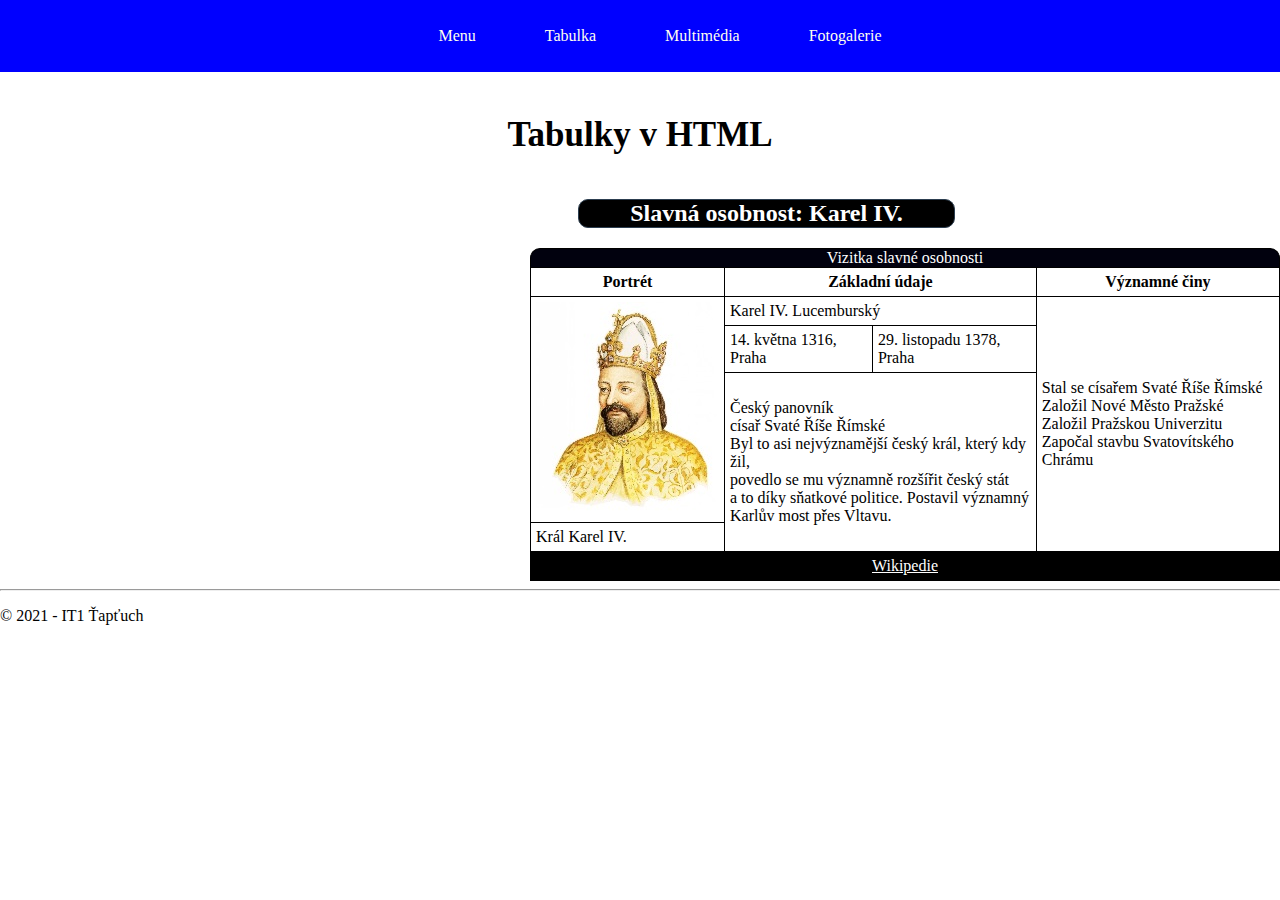
<file: ostatni-stranky/tabulka/index.html>
<!DOCTYPE html>
<html lang="cs">
<head>
    <meta charset="UTF-8">
    <meta http-equiv="X-UA-Compatible" content="IE=edge">
    <meta name="viewport" content="width=device-width, initial-scale=1.0">
    <title>Tabulka</title>
    <link rel="stylesheet" href="../../styly/style-tabulka.css">
</head>
<nav>
    <ul class="nav-links">
      <li><a href="../../hlavni-strana/index.html">Menu</a></li>
      <li><a href="../tabulka/index.html">Tabulka</a></li>
      <li><a href="../multimédia/index.html">Multimédia</a></li>
      <li><a href="../fotogalerie/index.html">Fotogalerie</a></li>
    </ul>
</nav>
<body>
    
        <header>
            <h1>Tabulky v HTML <i class="fa fa-table" aria-hidden="true"></i></h1>
        </header>
        <main>
            <h2>Slavná osobnost: Karel IV. <i class="fa fa-user" aria-hidden="true"></i></h2>
            <table border="1">
                <caption>Vizitka slavné osobnosti</caption>
                <thead>
                    <tr>
                        <th class="first">Portrét</th>
                        <th class="first" colspan="2">Základní údaje</th>
                        <th class="first">Významné činy</th>
                    </tr>
                </thead>
                <tbody>
                    <tr>
                        <td class="second" rowspan="3"><img class="lada" src="fotka karel.jpg" alt="Karel IV."></td>
                        <td class="second" colspan="2">Karel IV. Lucemburský</td>
                        <td class="second" rowspan="4"> Stal se císařem Svaté Říše Římské <br> Založil Nové Město Pražské <br> Založil Pražskou Univerzitu <br> Započal stavbu Svatovítského Chrámu
                        </td
                    </tr>
                    <tr>
    <td class="second"><i class="fa fa-battery-full" aria-hidden="true"></i>14. května 1316, Praha</td>
                        <td class="second"><i class="fa fa-battery-empty" aria-hidden="true"></i>29. listopadu 1378, Praha</td>
                    </tr>
                    <tr>
                        <td class="second" rowspan="2" colspan="2"> Český panovník <br> císař Svaté Říše Římské <br>
                        Byl to asi nejvýznamější český král, který kdy žil, <br> povedlo se mu významně rozšířit český stát <br> a to díky sňatkové politice. Postavil významný <br> Karlův most přes Vltavu.</td>
                    </tr>
                    <tr>
                        <td class="second">Král Karel IV.</td>
                    </tr>
                    <tr>
                        <td class="odkaz" colspan="4"><a href="https://cs.wikipedia.org/wiki/Karel_IV."
                                target="_blank">Wikipedie <i class="fa fa-link" aria-hidden="true"></i></a></td>
                    </tr>
                </tbody>
                <tfoot></tfoot>
            </table>
        </main>
        <footer>
            <hr>
            <p>&copy; 2021 - IT1 Ťapťuch</p>
        </footer>
    </body>
</html>
</file>
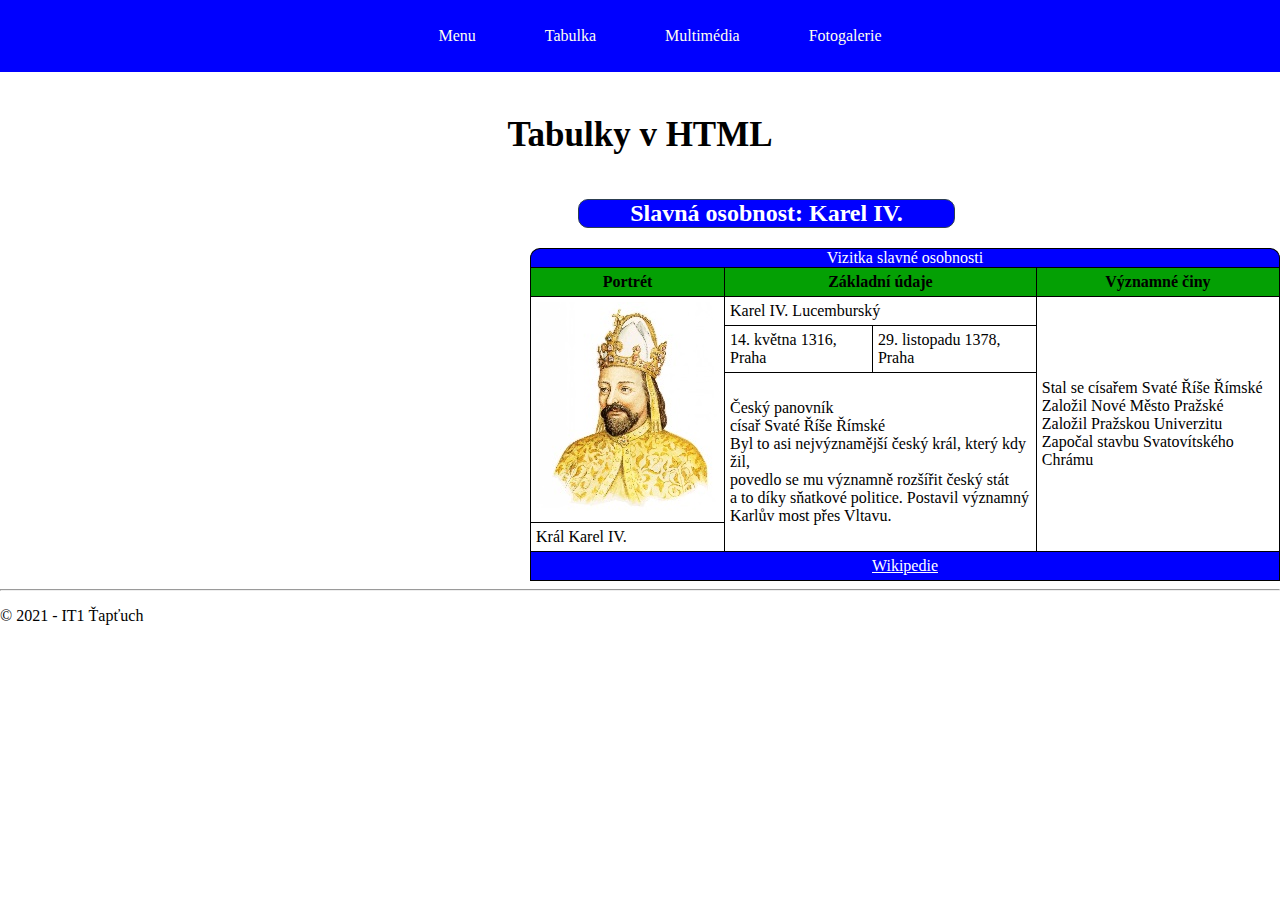
<file: index-tab.html>
<!DOCTYPE html>
<html lang="cs">
<head>
    <meta charset="UTF-8">
    <meta http-equiv="X-UA-Compatible" content="IE=edge">
    <meta name="viewport" content="width=device-width, initial-scale=1.0">
    <title>Tabulka</title>
    <link rel="stylesheet" href="style-tabulka.css">
</head>
<nav>
    <ul class="nav-links">
      <li><a href="index.html">Menu</a></li>
      <li><a href="index-tab.html">Tabulka</a></li>
      <li><a href="index-multi.html">Multimédia</a></li>
      <li><a href="index-foto.html">Fotogalerie</a></li>
    </ul>
</nav>
<body>
    
        <header>
            <h1>Tabulky v HTML <i class="fa fa-table" aria-hidden="true"></i></h1>
        </header>
        <main>
            <h2>Slavná osobnost: Karel IV. <i class="fa fa-user" aria-hidden="true"></i></h2>
            <table border="1">
                <caption>Vizitka slavné osobnosti</caption>
                <thead>
                    <tr>
                        <th class="first">Portrét</th>
                        <th class="first" colspan="2">Základní údaje</th>
                        <th class="first">Významné činy</th>
                    </tr>
                </thead>
                <tbody>
                    <tr>
                        <td class="second" rowspan="3"><img class="lada" src="fotka karel.jpg" alt="Karel IV."></td>
                        <td class="second" colspan="2">Karel IV. Lucemburský</td>
                        <td class="second" rowspan="4"> Stal se císařem Svaté Říše Římské <br> Založil Nové Město Pražské <br> Založil Pražskou Univerzitu <br> Započal stavbu Svatovítského Chrámu
                        </td
                    </tr>
                    <tr>
    <td class="second"><i class="fa fa-battery-full" aria-hidden="true"></i>14. května 1316, Praha</td>
                        <td class="second"><i class="fa fa-battery-empty" aria-hidden="true"></i>29. listopadu 1378, Praha</td>
                    </tr>
                    <tr>
                        <td class="second" rowspan="2" colspan="2"> Český panovník <br> císař Svaté Říše Římské <br>
                        Byl to asi nejvýznamější český král, který kdy žil, <br> povedlo se mu významně rozšířit český stát <br> a to díky sňatkové politice. Postavil významný <br> Karlův most přes Vltavu.</td>
                    </tr>
                    <tr>
                        <td class="second">Král Karel IV.</td>
                    </tr>
                    <tr>
                        <td class="odkaz" colspan="4"><a href="https://cs.wikipedia.org/wiki/Karel_IV."
                                target="_blank">Wikipedie <i class="fa fa-link" aria-hidden="true"></i></a></td>
                    </tr>
                </tbody>
                <tfoot></tfoot>
            </table>
        </main>
        <footer>
            <hr>
            <p>&copy; 2021 - IT1 Ťapťuch</p>
        </footer>
    </body>
</html>
</file>
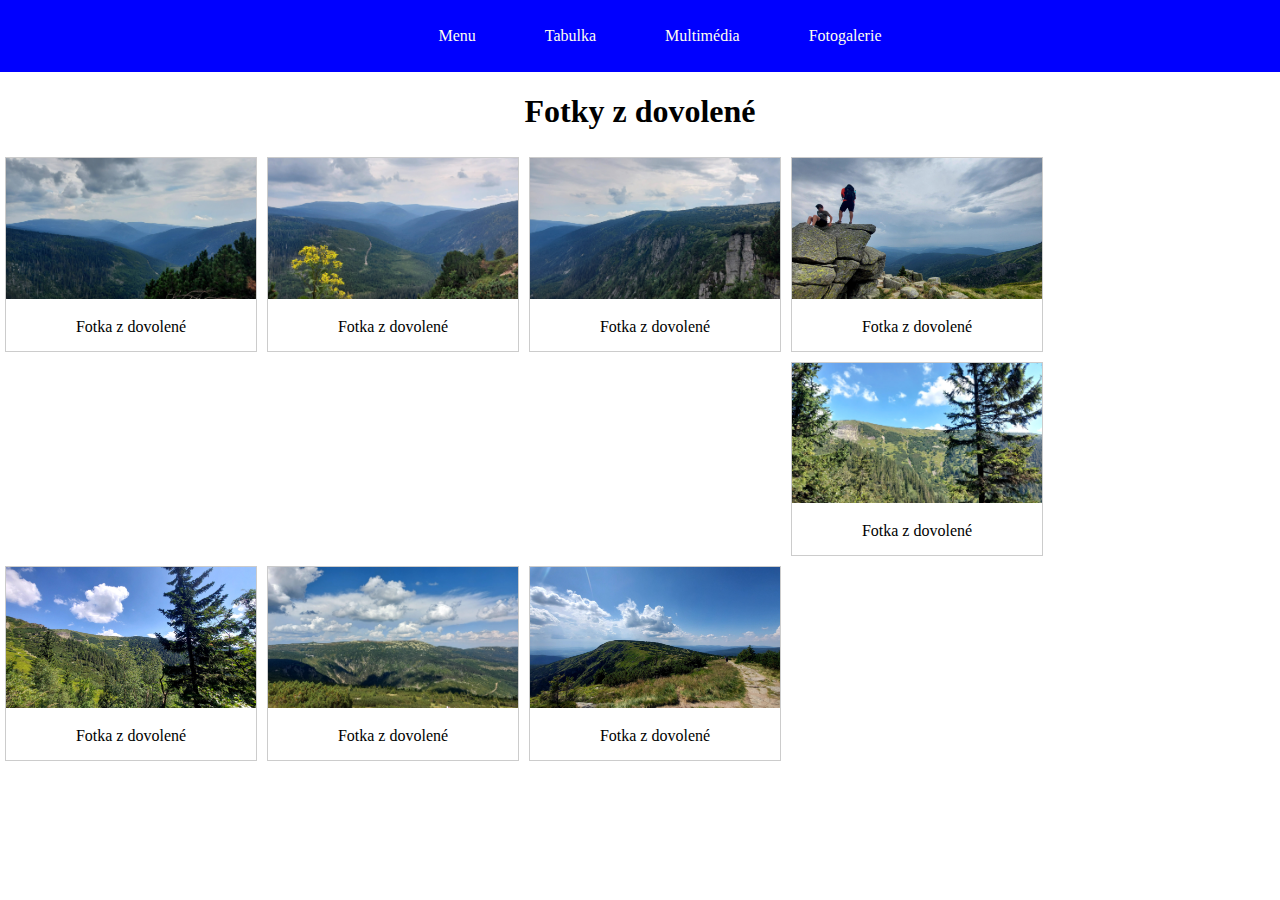
<file: ostatni-stranky/fotogalerie/index-foto.html>
<!DOCTYPE html>
<html lang="cs">
<head>
    <meta charset="UTF-8">
    <meta http-equiv="X-UA-Compatible" content="IE=edge">
    <meta name="viewport" content="width=device-width, initial-scale=1.0">
    <title>fotogalerie</title>
    <link rel="stylesheet" href="../../styly/style-foto.css">
    <link href="../../fotky/dist/css/lightbox.css" rel="stylesheet" />
</head>
<body>
    <nav>
        <ul class="nav-links">
          <li><a href="../../index.html">Menu</a></li>
          <li><a href="../tabulka/index-tab.html">Tabulka</a></li>
          <li><a href="../multimedia/index-multi.html">Multimédia</a></li>
          <li><a href="../fotogalerie/index-foto.html">Fotogalerie</a></li>
        </ul>
    </nav>
    <header>
       <h1>Fotky z dovolené</h1>
     </header>
     <main>
        <div class="gallery">
            <a data-lightbox="skola" href="../../fotky/20200810_132553.jpg">
              <img src="../../fotky/20200810_132553.jpg" alt="Výlet" width="600" height="400">
            </a>
            <div class="desc">Fotka z dovolené</div>
          </div>
          
          <div class="gallery">
            <a data-lightbox="skola" href="../../fotky/20200810_133439.jpg">
              <img src="../../fotky/20200810_133439.jpg" alt="Výlet" width="600" height="400">
            </a>
            <div class="desc">Fotka z dovolené</div>
          </div>

          <div class="gallery">
            <a data-lightbox="skola" href="../../fotky/20200810_133959.jpg">
              <img src="../../fotky/20200810_133959.jpg" alt="Výlet" width="600" height="400">
            </a>
            <div class="desc">Fotka z dovolené</div>
          </div>

          <div class="gallery">
            <a data-lightbox="skola" href="../../fotky/20200810_143850.jpg">
              <img src="../../fotky/20200810_143850.jpg" alt="Výlet" width="600" height="400">
            </a>
            <div class="desc">Fotka z dovolené</div>
          </div>

          <div class="gallery">
            <a data-lightbox="skola" href="../../fotky/20200811_113907.jpg">
              <img src="../../fotky/20200811_113907.jpg" alt="Výlet" width="600" height="400">
            </a>
            <div class="desc">Fotka z dovolené</div>
          </div>

          <div class="gallery">
            <a data-lightbox="skola" href="../../fotky/20200811_114124.jpg">
              <img src="../../fotky/20200811_114124.jpg" alt="Výlet" width="600" height="400">
            </a>
            <div class="desc">Fotka z dovolené</div>
          </div>

          <div class="gallery">
            <a data-lightbox="skola" href="../../fotky/20200811_141656.jpg">
              <img src="../../fotky/20200811_141656.jpg" alt="Výlet" width="600" height="400">
            </a>
            <div class="desc">Fotka z dovolené</div>
          </div>

          <div class="gallery">
            <a data-lightbox="skola" href="../../fotky/20200811_143049.jpg">
              <img src="../../fotky/20200811_143049.jpg" alt="Výlet" width="600" height="400">
            </a>
            <div class="desc">Fotka z dovolené</div>
          </div>




     </main>
     <script src="../../fotky/dist/js/lightbox-plus-jquery.min.js"></script>
    
</body>
</html>
</file>
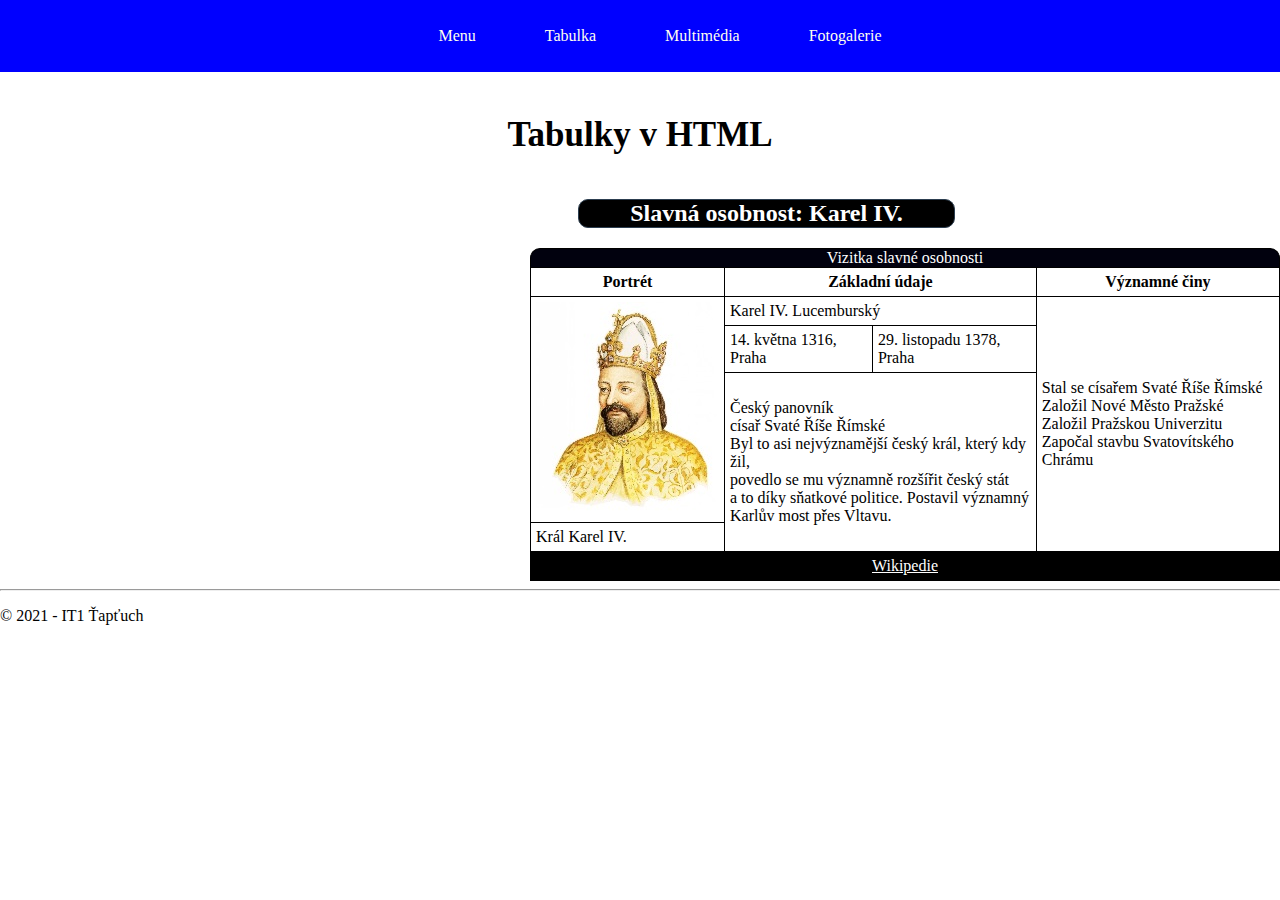
<file: ostatni-stranky/tabulka/index-tab.html>
<!DOCTYPE html>
<html lang="cs">
<head>
    <meta charset="UTF-8">
    <meta http-equiv="X-UA-Compatible" content="IE=edge">
    <meta name="viewport" content="width=device-width, initial-scale=1.0">
    <title>Tabulka</title>
    <link rel="stylesheet" href="../../styly/style-tabulka.css">
</head>

<body>
<nav>
    <ul class="nav-links">
      <li><a href="../../index.html">Menu</a></li>
      <li><a href="../tabulka/index-tab.html">Tabulka</a></li>
      <li><a href="../multimedia/index-multi.html">Multimédia</a></li>
      <li><a href="../fotogalerie/index-foto.html">Fotogalerie</a></li>
    </ul>
</nav>    
        <header>
            <h1>Tabulky v HTML <i class="fa fa-table" aria-hidden="true"></i></h1>
        </header>
        <main>
            <h2>Slavná osobnost: Karel IV.</h2>
            <table>
                <caption>Vizitka slavné osobnosti</caption>
                <thead>
                    <tr>
                        <th class="first">Portrét</th>
                        <th class="first" colspan="2">Základní údaje</th>
                        <th class="first">Významné činy</th>
                    </tr>
                </thead>
                <tbody>
                    <tr>
                        <td class="second" rowspan="3"><img class="karel" src="../../fotky/fotka-karel.jpg" alt="Karel IV."></td>
                        <td class="second" colspan="2">Karel IV. Lucemburský</td>
                        <td class="second" rowspan="4"> Stal se císařem Svaté Říše Římské <br> Založil Nové Město Pražské <br> Založil Pražskou Univerzitu <br> Započal stavbu Svatovítského Chrámu
                        </td>
                    </tr>
                    <tr>
                        <td class="second">14. května 1316, Praha</td>
                        <td class="second"></i>29. listopadu 1378, Praha</td>
                    </tr>
                    <tr>
                        <td class="second" rowspan="2" colspan="2"> Český panovník <br> císař Svaté Říše Římské <br>
                        Byl to asi nejvýznamější český král, který kdy žil, <br> povedlo se mu významně rozšířit český stát <br> a to díky sňatkové politice. Postavil významný <br> Karlův most přes Vltavu.</td>
                    </tr>
                    <tr>
                        <td class="second">Král Karel IV.</td>
                    </tr>
                    <tr>
                        <td class="odkaz" colspan="4"><a href="https://cs.wikipedia.org/wiki/Karel_IV."
                                target="_blank">Wikipedie </a></td>
                    </tr>
                </tbody>
                <tfoot></tfoot>
            </table>
        </main>
        <footer>
            <hr>
            <p>&copy; 2021 - IT1 Ťapťuch</p>
        </footer>
    </body>
</html>
</file>
<file: styly/style-tabulka.css>
main {
margin-left: 530px;

}

header {
    text-align: center;



}
nav{
    margin: 0px;
    padding: 0px;
    box-sizing: border-box; 


}

nav {
    display: flex;
    justify-content: space-around;
    align-items: center;
    background-color: blue;
    min-height: 8vh;
    


}
.nav-links {
    display: flex;
    justify-content: space-around;
    width: 40%;





}
.nav-links a {
    color: ivory;
    text-decoration: none;
    font-family: 'Potta One', cursive;



}

.nav-links li {
    list-style: none;


}

header h1 {
    padding: 20px;
    font-size: 35px;

}
main h1 {
    font-size: 25px;


}

body {
    margin: auto;
    


}

a {
    color: white;
}

table, th, td {
    background-color: white;
    border: 1px solid black;
    border-collapse: collapse;
    padding: 5px;
}


caption {
    color: white;
    background-color: rgb(1, 1, 14);
    border-top: 1px solid black;
    border-left: 1px solid black;
    border-right: 1px solid black;
    border-radius: 10px 10px 0px 0px;
}

.odkaz {
    text-align: center;
    color: white;
    background-color: black
}


h2 {
    color: white;
    text-align: center;
    border-radius: 10px;
    width: 50%;
    margin-left: 48px;
    background-color: rgb(0, 0, 0);
    border: 1px solid #2c3e50;
}
</file>
<file: style-tabulka.css>
main {
margin-left: 530px;

}

header {
    text-align: center;



}
nav{
    margin: 0px;
    padding: 0px;
    box-sizing: border-box; 


}

nav {
    display: flex;
    justify-content: space-around;
    align-items: center;
    background-color: blue;
    min-height: 8vh;
    


}
.nav-links {
    display: flex;
    justify-content: space-around;
    width: 40%;





}
.nav-links a {
    color: ivory;
    text-decoration: none;
    font-family: 'Potta One', cursive;



}

.nav-links li {
    list-style: none;


}

header h1 {
    padding: 20px;
    font-size: 35px;

}
main h1 {
    font-size: 25px;


}

body {
    margin: auto;
    


}

a {
    color: white;
}

table, th, td {
    background-color: white;
    border: 1px solid black;
    border-collapse: collapse;
    padding: 5px;
}


caption {
    color: white;
    background-color: blue;
    border-top: 1px solid black;
    border-left: 1px solid black;
    border-right: 1px solid black;
    border-radius: 10px 10px 0px 0px;
}

.odkaz {
    text-align: center;
    color: white;
    background-color: blue;
}

.first {
    background-color: rgb(4, 160, 4);
}




h2 {
    color: white;
    text-align: center;
    border-radius: 10px;
    width: 50%;
    margin-left: 48px;
    background-color: blue;
    border: 1px solid #2c3e50;
}
</file>
<file: styly/style-foto.css>
header {
    text-align: center;



}
nav{
    margin: 0px;
    padding: 0px;
    box-sizing: border-box; 


}

nav {
    display: flex;
    justify-content: space-around;
    align-items: center;
    background-color: blue;
    min-height: 8vh;
    


}
.nav-links {
    display: flex;
    justify-content: space-around;
    width: 40%;





}
.nav-links a {
    color: ivory;
    text-decoration: none;
    font-family: 'Potta One', cursive;



}

.nav-links li {
    list-style: none;


}

body {
    margin: auto;
    

}

div.gallery {
    margin: 5px;
    border: 1px solid #ccc;
    float: left;
    width: 250px;
  }
  
  div.gallery:hover {
    border: 1px solid #777;
  }
  
  div.gallery img {
    width: 100%;
    height: auto;
  }
  
  div.desc {
    padding: 15px;
    text-align: center;
  }
</file>
